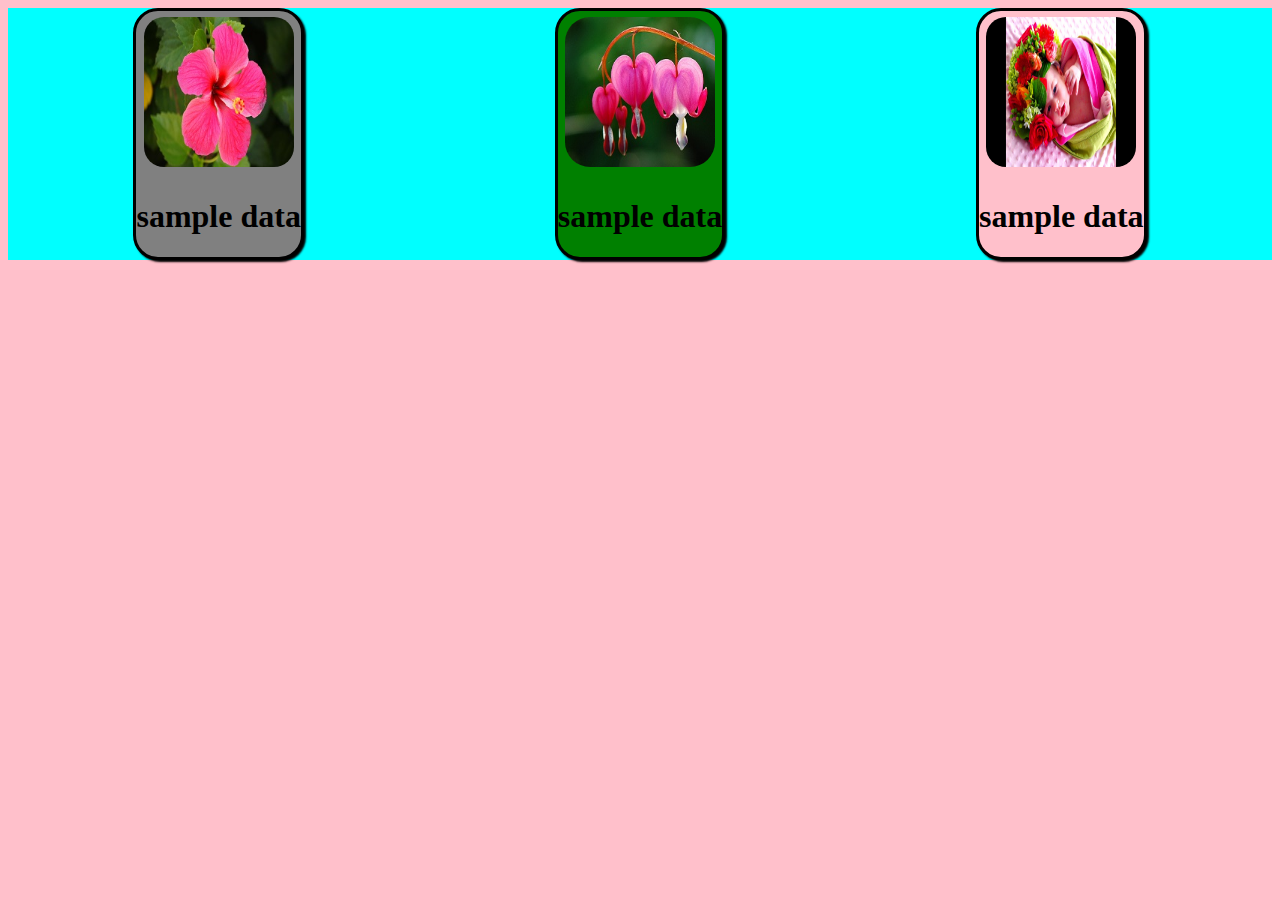
<file: index.html>
<!DOCTYPE html>
<html>
  <head>
    <meta charset="utf-8">
    <title>sravani</title>
    <link rel="stylesheet" href="css/main.css"
  </head>
  <body>
    <div class="maindiv">
      <div class="sub1" onclick="newpage();">
<img src="images/image1.jpg" class="image1">
        <h1>sample data</h1>


      </div>
      <div class="sub2" onclick="sampleFunction();">
        <img src="images/image2.jpg" class="image2">
        <h1>sample data</h1>


      </div>
      <div class="sub3" onclick="newpage();">
        <img src="images/image3.jpg" class="image3">
        <h1>sample data</h1>
      </div>



<script type="text/javascript" src="script.js">
</script>
  </body>
</html>
</file>
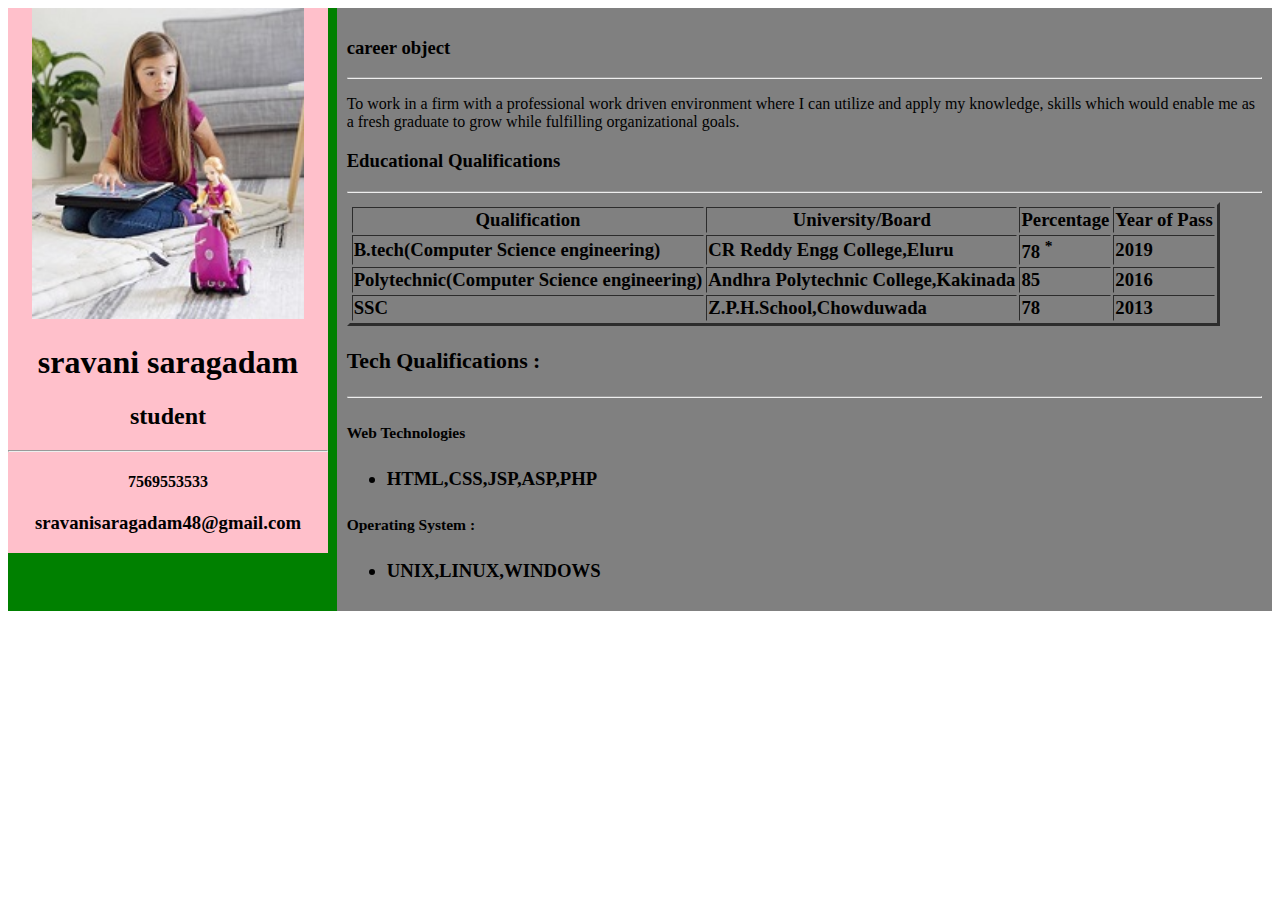
<file: resume.html>
<!DOCTYPE html>
<html>
  <head>
    <meta charset="utf-8">
    <name="viewport" content="width=device-width,initial-scale=1">
    <title></title>
    <link rel="stylesheet" href="resume.css">
  </head>
  <body>
    <div class="maindiv">
      <div class="leftdiv">
        <div class="child1">
          <img src="images\image4.jpg"  class="image1">
          <h1>sravani saragadam</h1>
          <h2>student</h2>
        </div>
          <hr>
          <div class="child2">
          <h4>7569553533</h4>
          <h3>sravanisaragadam48@gmail.com</h3>
        </div>
      </div>
      <div class="rightdiv">
      <h3>career object</h3>
      <hr>
      <p> To work in a firm with a professional work driven environment where I can utilize and apply my knowledge, skills which would enable me as a fresh graduate to grow while fulfilling organizational goals.</p>
      <cell padding="2px">
        <div class="education">
        <h3>Educational Qualifications<h3>
          <hr>
          <table border="3px">
            <tr>
              <th>Qualification</th>
            <th>University/Board</th>
            <th>Percentage</th>
            <th>Year of Pass</th>
            </tr>
            <tr>
              <td>B.tech(Computer Science engineering)</td>
              <td>CR Reddy Engg College,Eluru</td>
              <td>78 <sup>*</sup></td>
              <td>2019</td>
            </tr>
            <tr>
              <td>Polytechnic(Computer Science engineering)</td>
              <td>Andhra Polytechnic College,Kakinada</td>
              <td>85</td>
              <td>2016</td>
            </tr>
            <tr>
              <td>SSC</td>
              <td>Z.P.H.School,Chowduwada</td>
              <td>78</td>
              <td>2013</td>
            </tr>
          </table>
          <div class="Tech Qualifications">
            <h3>Tech Qualifications :</h3>
            <hr>
            <h5>Web Technologies</h5>
          <ul>
            <li>HTML,CSS,JSP,ASP,PHP</li>
          </ul>
          <h5>Operating System :</h5>
          <ul>
            <li>UNIX,LINUX,WINDOWS</li>
            <ul>

            </div>
      </div>
  </div>
  </body>
</html>
</file>
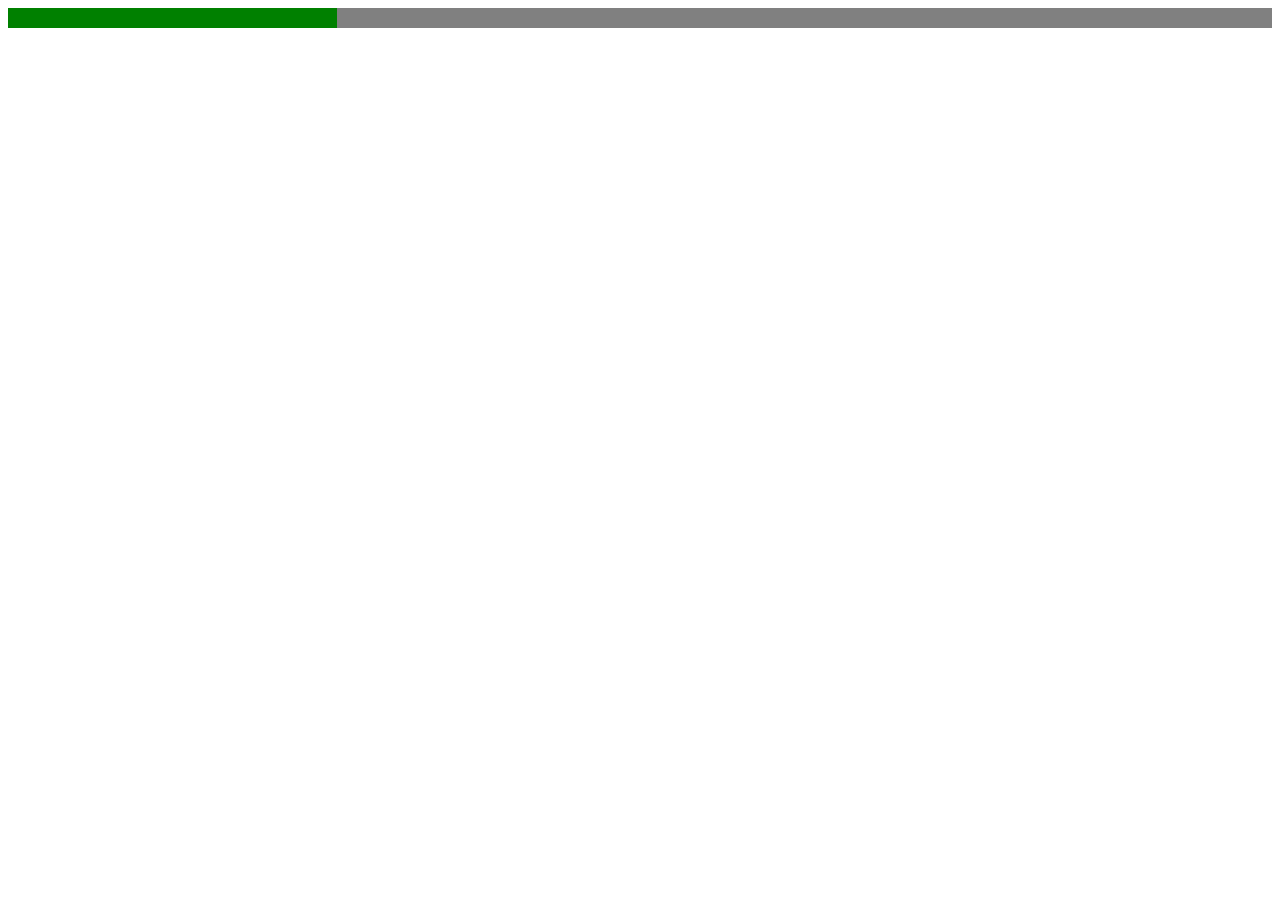
<file: sample.html>
<!DOCTYPE html>
<html>
  <head>
    <meta charset="utf-8">
      <name="viewport" content="width=device-width,initial-scale=1">
    <title></title>
  <link rel="stylesheet" href="resume.css">
  </head>
  <body>
    <div class="maindiv" id="maindiv">

      <div class="leftdiv" id="leftdiv">

      </div>
      <div class="rightdiv" id="rightdiv">

      </div>
    </div>


  
  </body>
</html>
</file>
<file: css/main.css>
.maindiv{
  background: aqua;
  display: flex;
  justify-content: space-around;
}

.sub1{
  background:gray;
  box-shadow: 2px 2px 2px;
  border:solid;
  border-radius: 25px;
}
.sub2{
  background:green;
  box-shadow:2px 2px 2px;
  border:solid;
  border-radius: 25px;

}

.sub3{
  background: pink;
  box-shadow:2px 2px 2px;
  border:solid;
  border-radius: 25px;

}
body{
  text-align: center;
  background:pink;
}
.image2{
  margin:6px;
border-radius: 25px;
  height: 150px;
  width: 150px;
}
.image1{
  margin:6px;
  border-radius: 20px;
  height: 150px;
  width: 150px;
}
.image3{
  margin:6px;
  border-radius: 20px;
  height:150px;
  width: 150px;
}
@media only screen and (max-width: 600px) {
.maindiv{
  flex-wrap: wrap;
}
.sub1{
  width:100%;
  display: flex;
}
.sub2{
  width:100%;
  display: flex;
}
.sub3{
  width:100%;
  display: flex;
}
}
</file>
<file: resume.css>
.maindiv{
  background: green;
  display: flex;
  justify-content: space-between;
  }
  .leftdiv{
    text-align: center;
    height: auto;
  background:pink;
  width: 25%;
  position: fixed;
  }
  .rightdiv{
    margin-left: 26%;
    background: gray;
      width: 75%;
      padding:10px;

  }
  .image1{
    width: 85%;
  }
  @media all and (min-width:360px) and (max-width:650px){
    body{
      background:cyan;
    }
    .maindiv{
      width:100%;
      flex-wrap: wrap;
    }
    .leftdiv{
      width:100%;
      position: relative;
      display:flex;
    }
    .rightdiv{
      width:100%;
      margin-left: 0%;
    }
      @media all and (min-width:360px) and (max-width:499px){


        .maindiv{
            background:red;
          width:100%;

        }
        .leftdiv{
          width:100%;
          display:flex;
          margin-left: 0%;
        }
        .rightdiv{
          width:100%;

        }
  }
}
</file>
